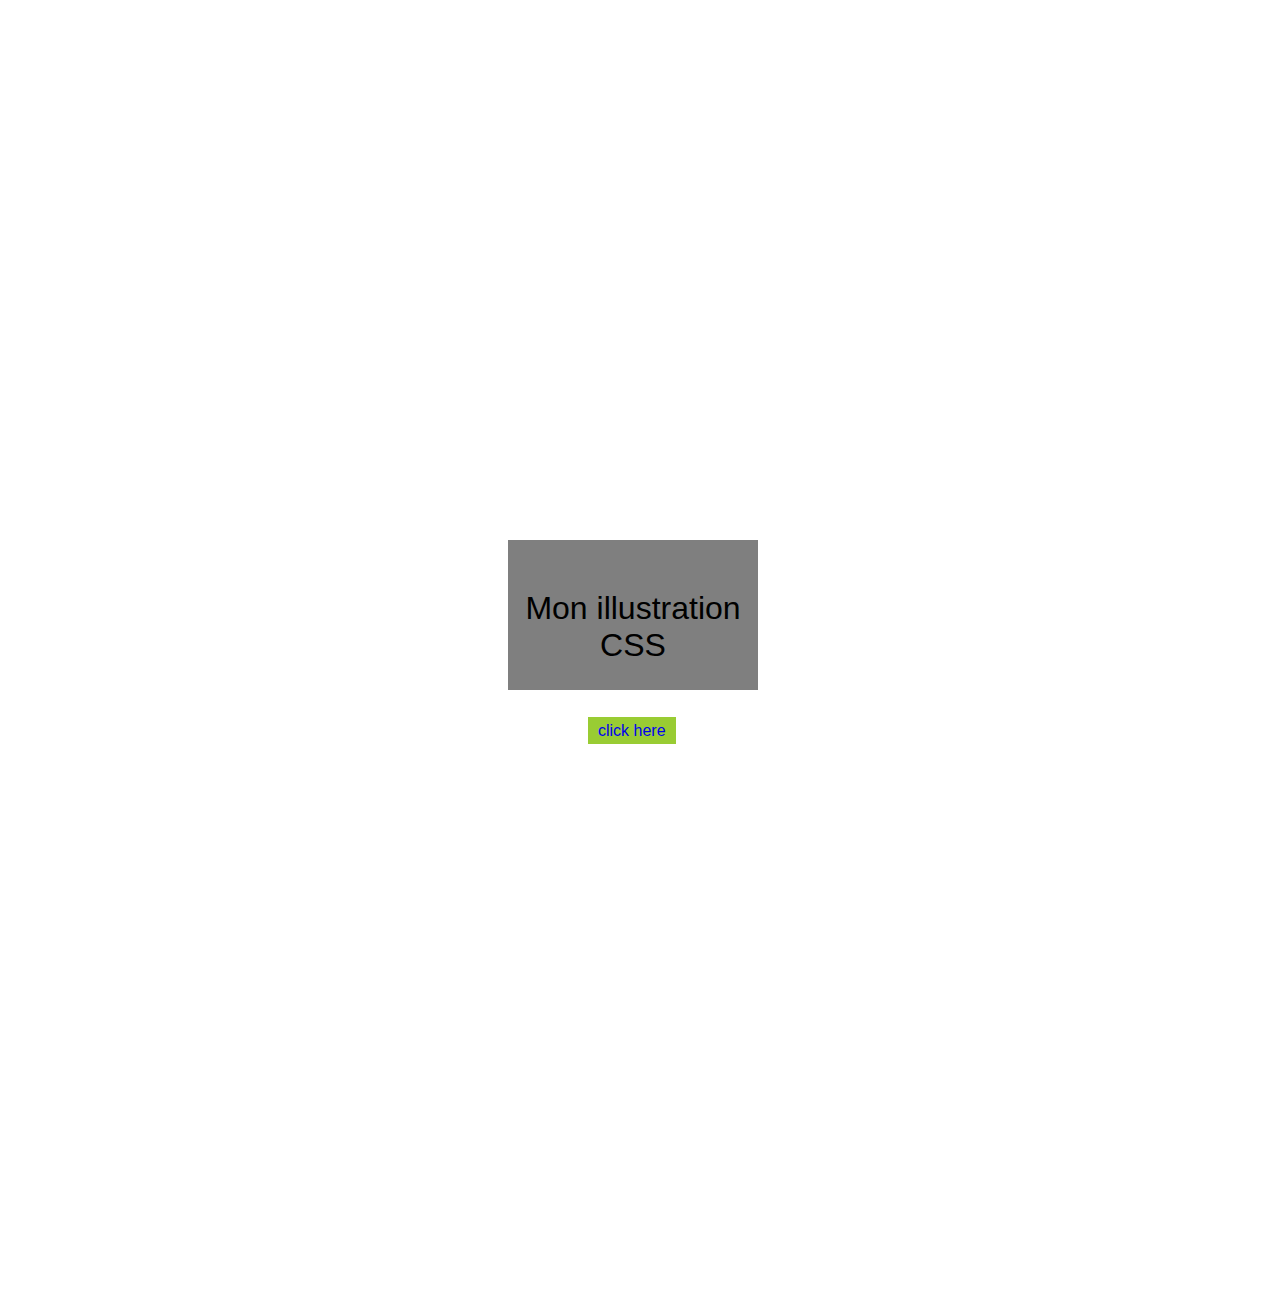
<file: index.html>
<!doctype html>
<html>
<head><title>Design Web</title>
  <meta charset="UTF-8">
    <link rel="stylesheet" type="text/css" href="style.css">
    </head>
<body>
<div class="intro">
    
    
    
    
    
    
    
    <p class="same">Mon illustration CSS</p>
    
    <a href="transi.html" class="foo">click here</a>
       
       
       
       
       </div>
    
    
    
    
    
    
    
    
    
    </body>
</html>
</file>
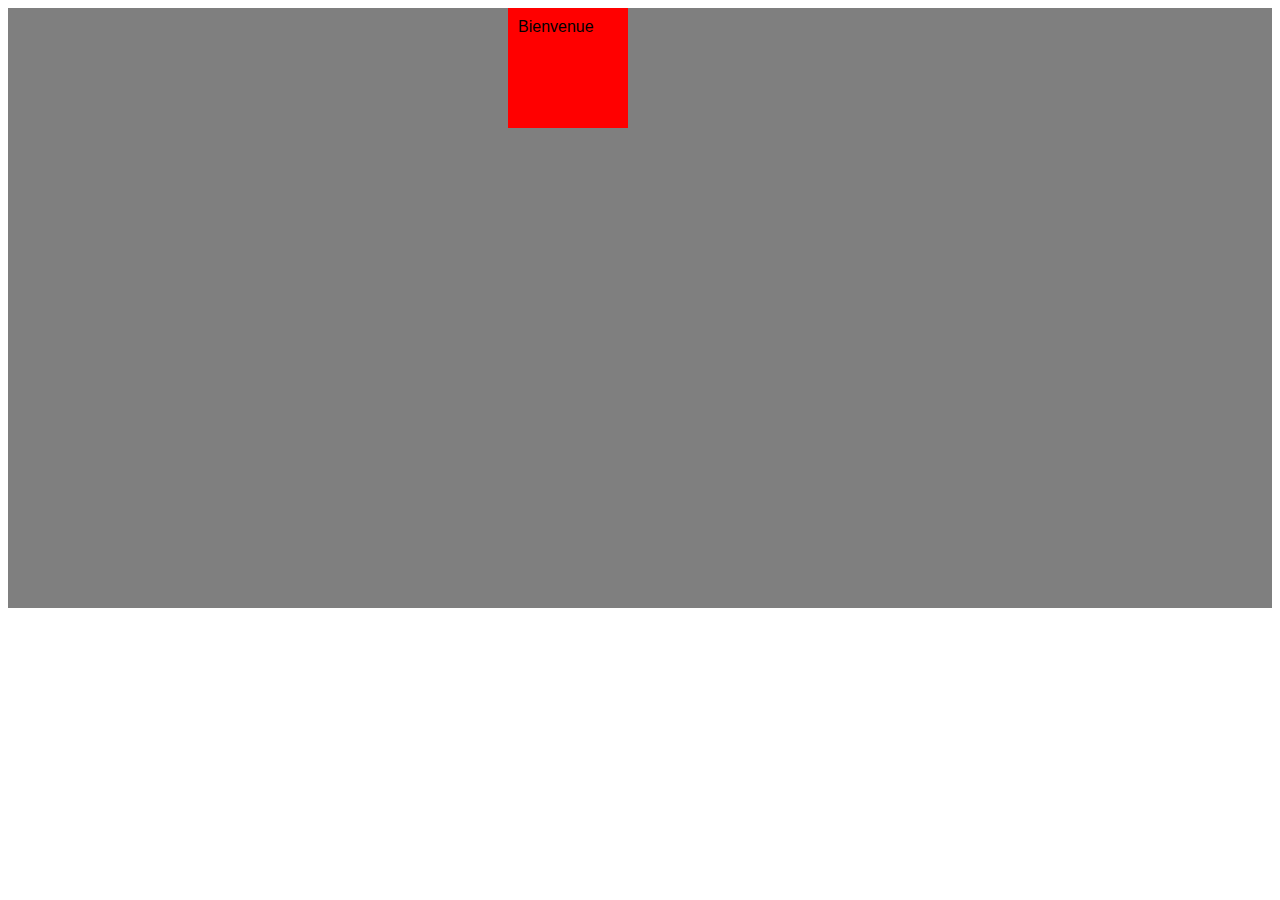
<file: live.html>
<! doctype html>
<html>
<head><title>Good</title>
    <meta charset="UTF-8">
    <link rel="stylesheet" type="text/css" href="live.css">
    </head>
    <body>
    
    <div class="retro">
        
        
       <div class="pile"> 
      <a href="code.html" class="bic">Bienvenue</a>  
        </div>
        
        
        </div>
   
    
    
    
    
    
    
    
    
    </body>
</html>
</file>
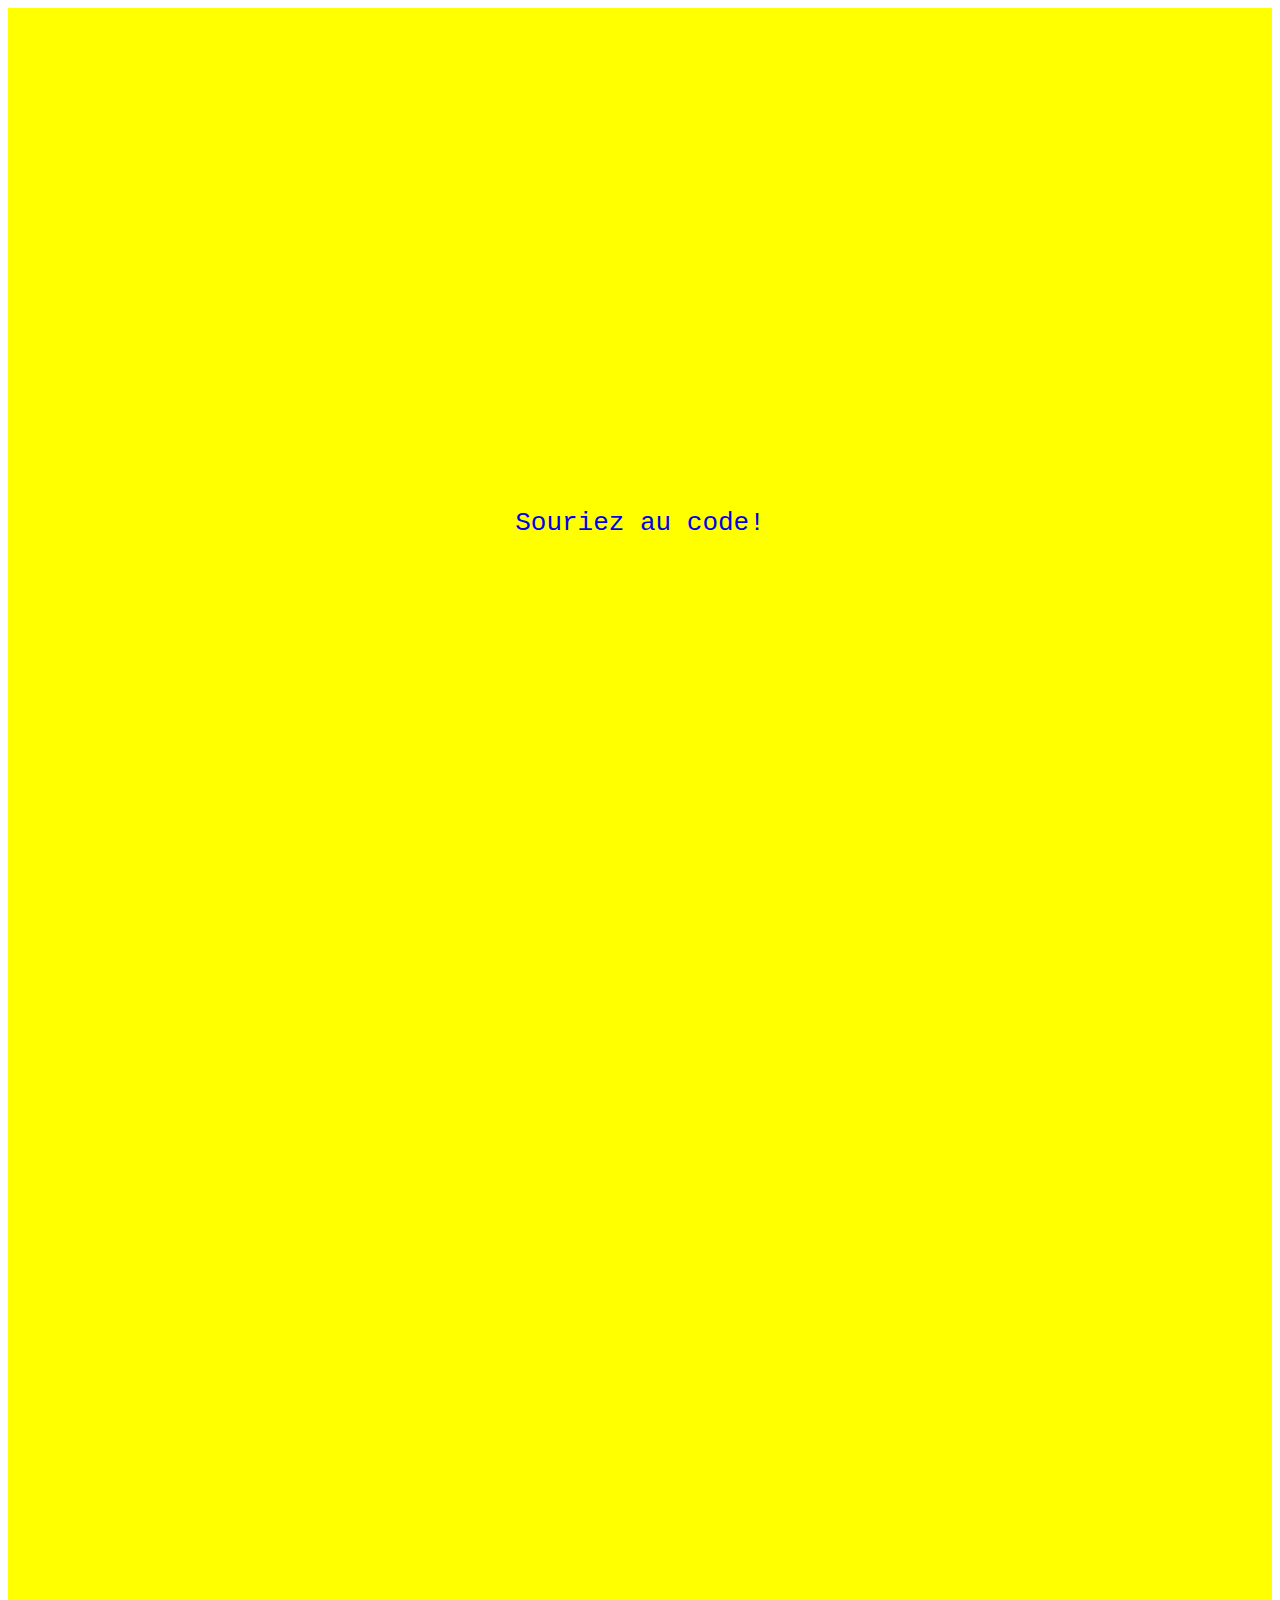
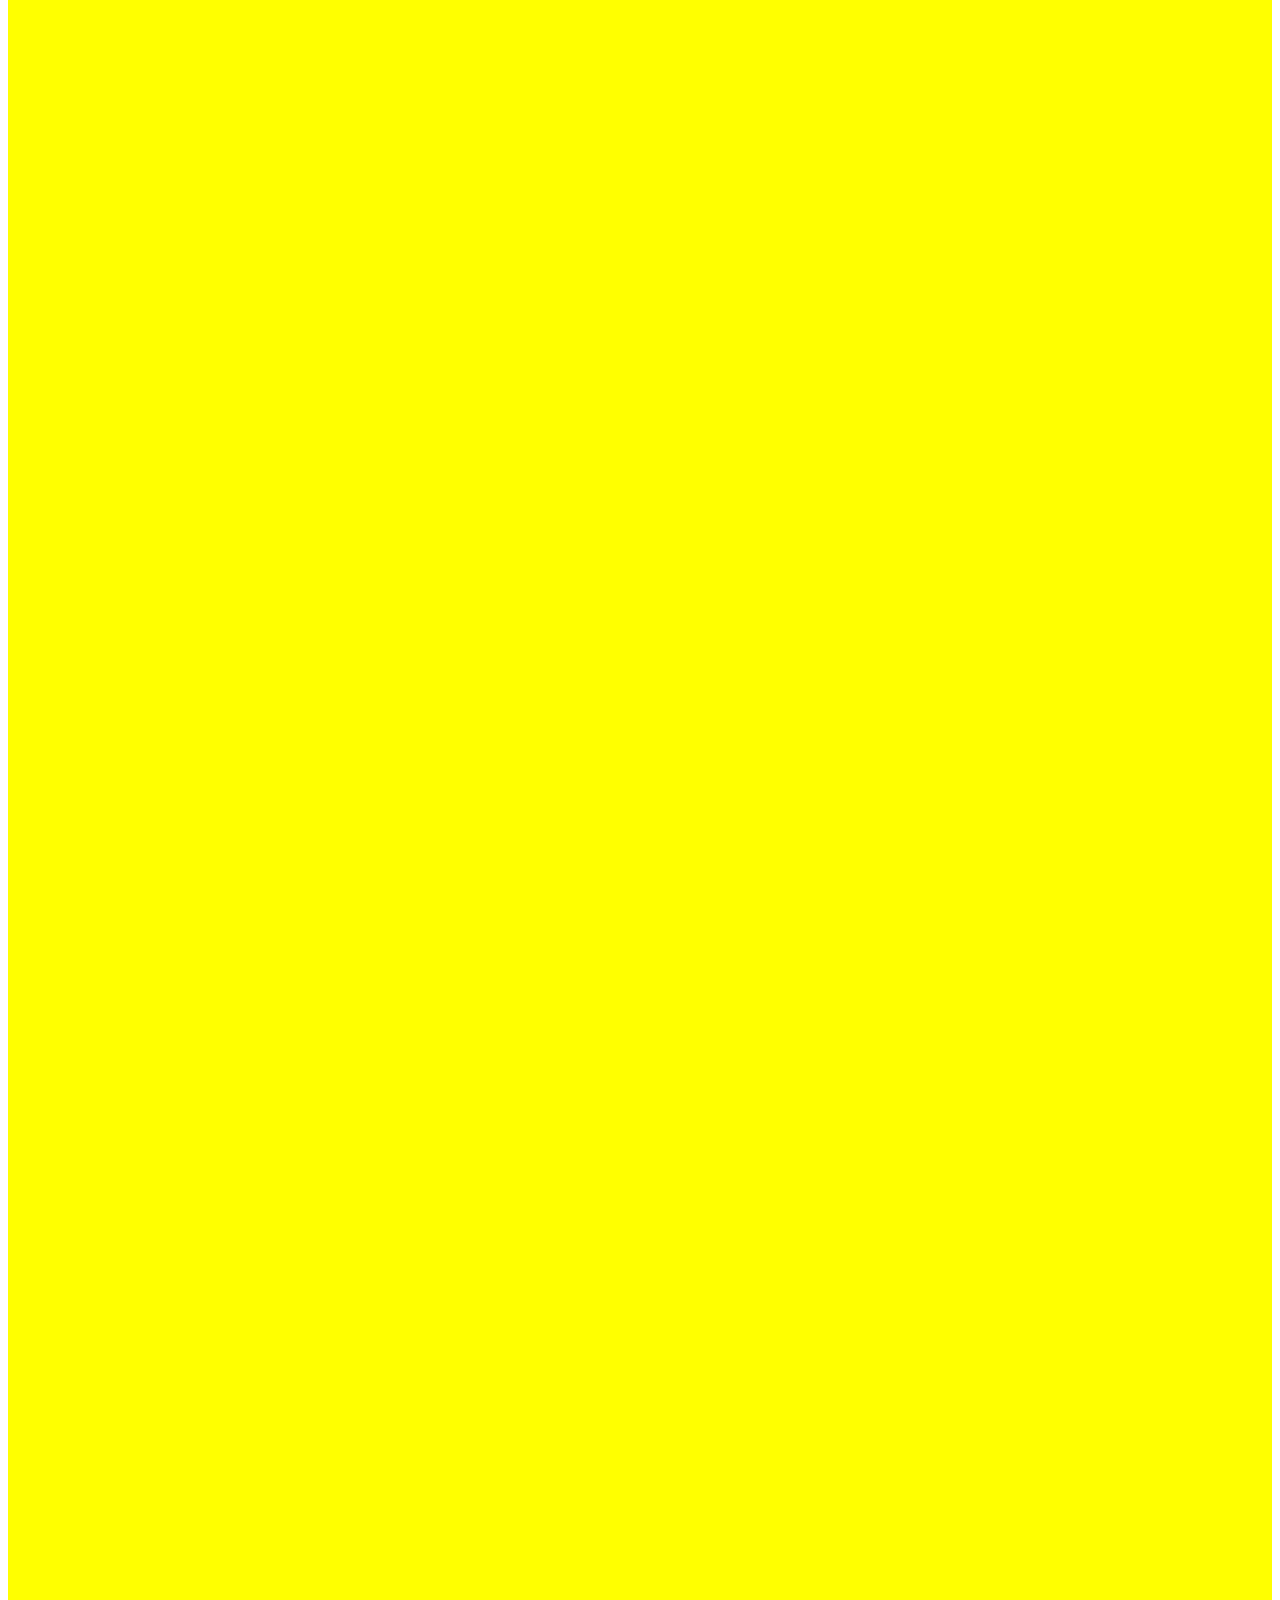
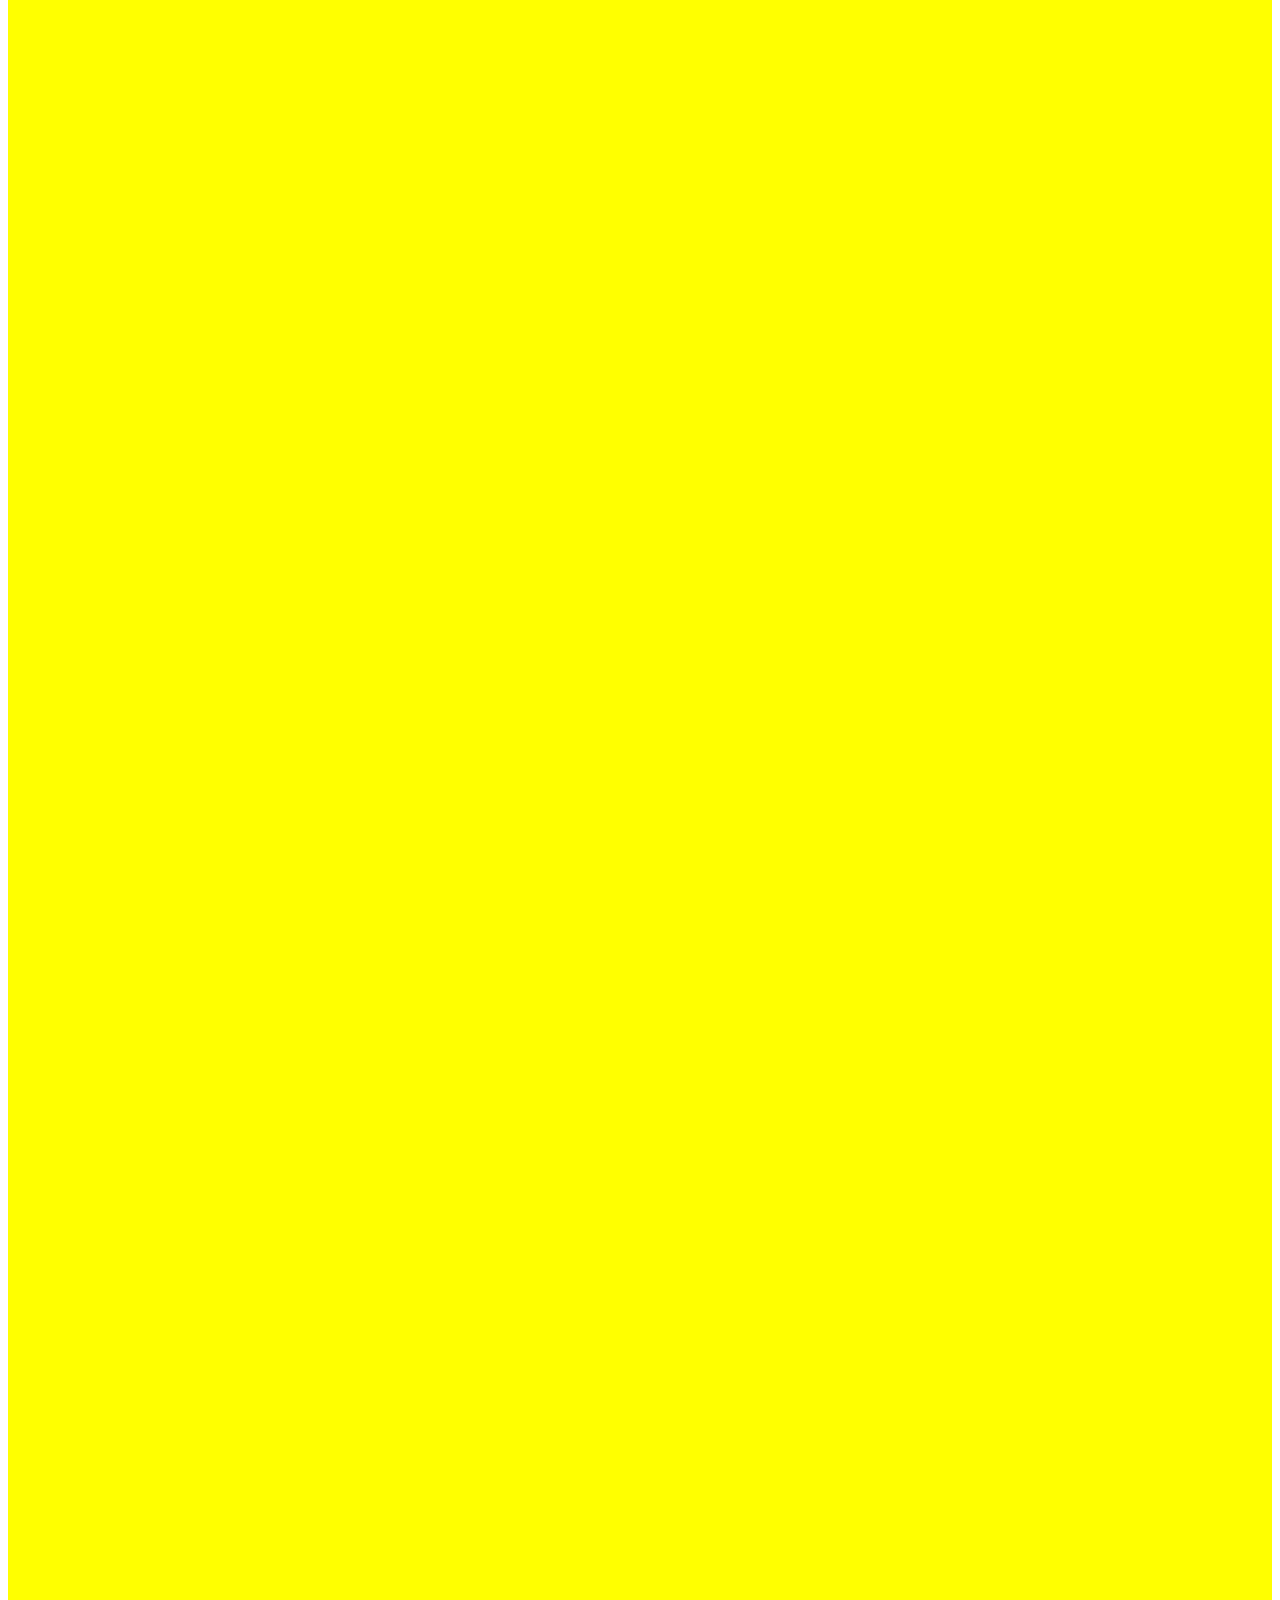
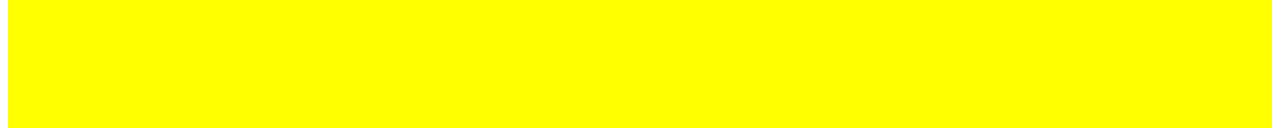
<file: transi.html>
<! doctype html>
<html>
<head><title>Ma démo</title>
   <meta charset="UTF-8">
    <link rel="stylesheet" type="text/css" href="mystyle.css">
    </head>
<body>
    
  <div class="good">
    
    
          <a href="live.html" class="smile">Souriez au code!</a>
    
    </div>  
    
    
    
    
    
    
    
</body>
</html>
</file>
<file: style.css>
.intro{
width: 100%;
height: 300px;
padding: 500px;
    
    
}

.same{
    width: 250px;
    height: 100px;
background: rgba(0,0,0,0.5);
    text-align: center;
    padding-top: 50px;
    font-size: 2em;
    font-family: sans-serif;

}

.foo{
padding: 5px 10px;
    background: #9c3;
    text-align: center;
    text-decoration: none;
    margin-left: 80px;
    font-size: 1em;
    font-family: sans-serif;
    transition: width 5s;
    transition-property:background;
    transition-duration: 2s;
    transition-timing-function: easer;
        
}

.foo:hover{
background: #690;
    padding: 20px 40px;
}
</file>
<file: live.css>
.retro{
width: 100%;
 background-color: rgba(0,0,0,0.5);
    height: 600px;
}


.pile{
width: 100px;
width: 100px;
    padding: 10px;
    margin-left: 500px;
    height: 100px;
    background: red;
    transition: width 2s;
}

div:hover {
    width: 300px;
}

.bic{
font-family: sans-serif;
    font-size: 1em;
    padding-top: 20px;
    text-decoration: none;
    color: black;
}
</file>
<file: mystyle.css>
.good{
    width: 100%;
    height: 500%;
background-color: yellow;
padding-top: 500px;
    text-align: center;
    font-family: monospace;
    font-size: 2em
    transition: background .6s ease;
}

.good:hover{
background:#7fb3d5; 
}
.smile{
    text-decoration: none;
font-size:2em;
    font-family: monospace;
    padding: 7px;
    background: yellow;
        
}
</file>
